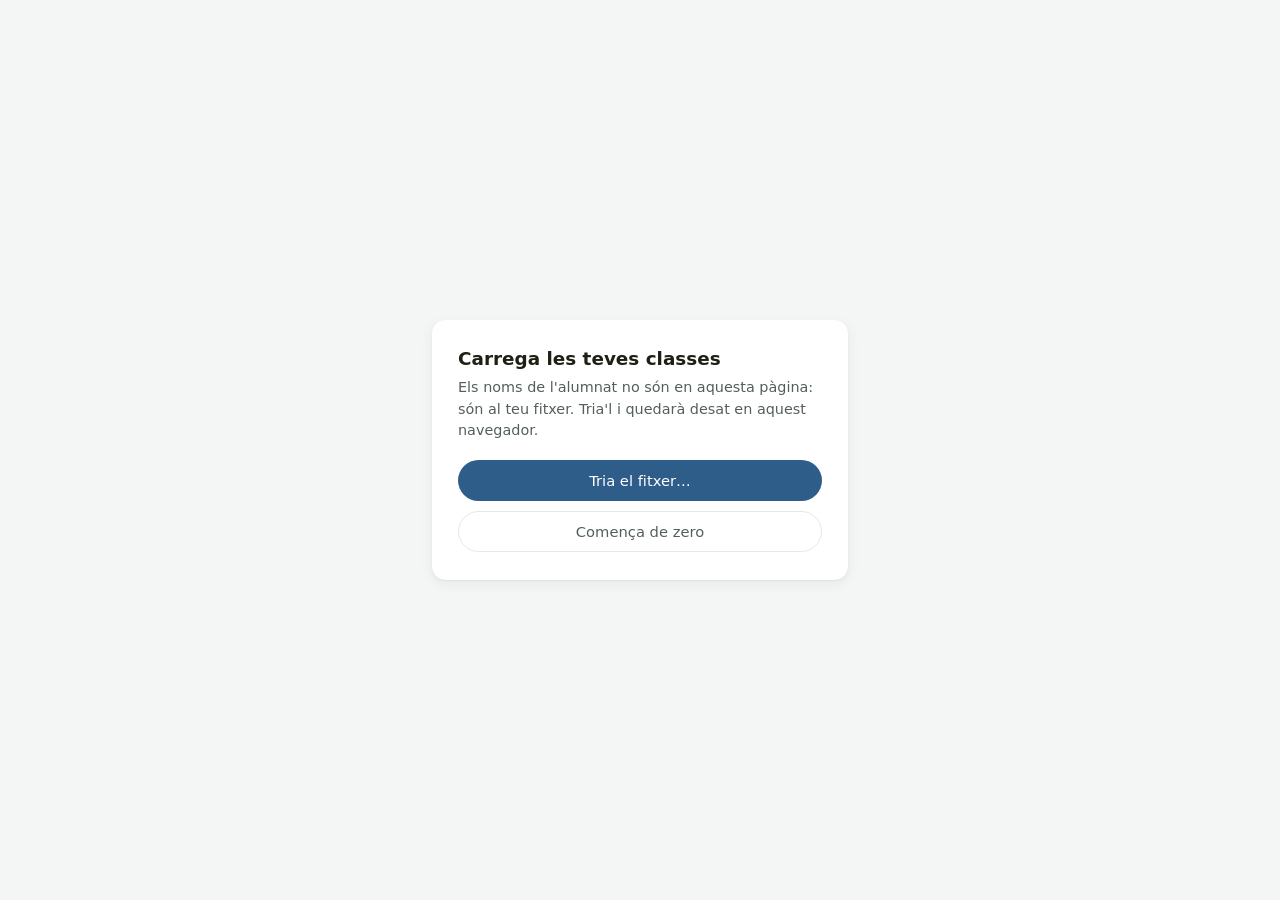
<file: alta.html>
<!DOCTYPE html>
<html lang="ca">
<head>
  <meta charset="UTF-8" />
  <meta name="viewport" content="width=device-width, initial-scale=1.0" />
  <title>Alta de classe — Positius</title>
  <link rel="stylesheet" href="style.css" />
  <link rel="stylesheet" href="alta.css" />
</head>
<body>

  <div class="contenidor">

    <header>
      <h1>📋 Alta de classe</h1>
      <div class="header-controls">
        <div class="selector-wrap">
          <label for="selector-grup-alta">Grup:</label>
          <select id="selector-grup-alta"></select>
        </div>
        <a href="setup.html" class="boto-nav">Setup</a>
        <a href="horari.html" class="boto-nav">Horari</a>
        <a href="index.html" class="boto-nav">Positius</a>
      </div>
    </header>

    <span id="estat-grup-actual" class="estat-grup-actual"></span>

    <section class="targeta-docent">
      <div class="camp-docent-wrap">
        <label for="camp-docent">Docent</label>
        <input id="camp-docent" type="text" placeholder="Dani" autocomplete="off" />
      </div>
      <div class="camp-docent-wrap">
        <label for="camp-curs">Curs</label>
        <input id="camp-curs" type="text" placeholder="2026-27" autocomplete="off" />
      </div>
      <span class="camp-docent-nota">
        El fitxer es dirà <code id="nom-fitxer">profe.js</code>
      </span>
    </section>

    <section class="targeta-alta">
      <div class="columna-entrada">
        <h2>Enganxa la llista de noms</h2>
        <textarea
          id="textarea-noms"
          placeholder="Martina&#10;Youssef&#10;Laia&#10;Bruno&#10;…"
        ></textarea>
      </div>

      <div class="columna-previsualitzacio">
        <h2>Previsualització</h2>
        <span id="previsualitzacio-comptador" class="previsualitzacio-comptador"></span>
        <ol id="previsualitzacio-llista" class="previsualitzacio-llista"></ol>
        <p id="previsualitzacio-baixes" class="previsualitzacio-baixes" hidden></p>
      </div>
    </section>

    <section class="targeta-descarrega">
      <span class="avis-substitucio">
        Els alumnes que continuen conserven el seient. Només caldrà passar pel
        Setup per seure els nous (i omplir els llocs dels que marxen).
      </span>
      <div class="targeta-descarrega-botons">
        <button id="boto-desa-nomes" type="button" class="boto-secundari" disabled>
          Desa només aquí
        </button>
        <button id="boto-desa-descarrega" type="button" disabled>
          Desa i descarrega ⭳
        </button>
      </div>
    </section>

    <p id="estat-alta" class="estat-alta" hidden></p>

  </div>

  <script src="dades.js"></script>
  <script src="seients.js"></script>
  <script src="alta.js"></script>
</body>
</html>
</file>
<file: style.css>
/* ------------------------------------------------------------------
   style.css
   Full d'estils de l'aplicació de positius.
   ------------------------------------------------------------------ */

:root {
  --blau:       #2f5d8a;
  --blau-fosc:  #1c3a57;
  --blau-suau:  #eaf1f8;
  --verd:       #2f8a5d;
  --verd-suau:  #e6f4ec;
  --ambre:      #c98a1c;
  --vermell: #b23a3a;
  --vermell-suau: #f7e8e8;

  --text-1: #1c2114;
  --text-2: #545e5e;
  --text-3: #8a9494;

  --surface: #ffffff;
  --bg-base: #f4f6f6;
  --border:  rgba(20, 30, 40, 0.10);

  --sh-card: 0 1px 2px rgba(20, 30, 40, 0.06), 0 4px 14px rgba(20, 30, 40, 0.06);
  --r-card: 14px;
  --r-btn: 100px;
}

* , *::before, *::after { box-sizing: border-box; margin: 0; padding: 0; }

html, body { height: 100%; }

body {
  display: flex;
  background: var(--bg-base);
  font-family: -apple-system, BlinkMacSystemFont, 'Segoe UI', system-ui, sans-serif;
  color: var(--text-1);
  padding: 14px 18px;
  overflow: hidden;
}

.contenidor {
  display: flex;
  flex-direction: column;
  width: 100%;
  max-width: 900px;
  height: 100%;
  margin: 0 auto;
}

/* ── Capçalera ── */

header {
  display: flex;
  flex-wrap: wrap;
  align-items: center;
  justify-content: space-between;
  gap: 12px;
  margin-bottom: 4px;
  flex: 0 0 auto;
}

header h1 {
  font-size: 20px;
  font-weight: 800;
  letter-spacing: -0.2px;
}

.header-controls {
  display: flex;
  align-items: center;
  gap: 12px;
}

.selector-wrap label {
  font-size: 12px;
  color: var(--text-2);
  margin-right: 6px;
}

#selector-grup,
#selector-grup-setup {
  font: inherit;
  font-weight: 600;
  padding: 8px 12px;
  border-radius: var(--r-btn);
  border: 1px solid var(--border);
  background: var(--surface);
  color: var(--text-1);
}

.boto-nav {
  display: inline-block;
  font-size: 13px;
  font-weight: 700;
  text-decoration: none;
  padding: 8px 16px;
  border-radius: var(--r-btn);
  border: 1px solid var(--border);
  background: var(--surface);
  color: var(--blau);
  transition: background 0.15s ease, border-color 0.15s ease, transform 0.12s ease;
}

.boto-nav:hover {
  background: var(--blau);
  border-color: var(--blau);
  color: #fff;
  transform: translateY(-1px);
}

.boto-nav:active {
  transform: translateY(0);
}

/* ── Toggle M2 (mode teclat) i indicador d'estat ── */

.toggle-m2-wrap {
  display: flex;
  align-items: center;
  gap: 8px;
}

.toggle-m2-label {
  display: flex;
  align-items: center;
  gap: 6px;
  font-size: 12px;
  font-weight: 700;
  color: var(--text-2);
  padding: 8px 12px;
  border-radius: var(--r-btn);
  border: 1px solid var(--border);
  background: var(--surface);
  cursor: pointer;
  user-select: none;
}

.toggle-m2-label input[type="checkbox"] {
  width: 15px;
  height: 15px;
  accent-color: var(--blau);
  cursor: pointer;
}

.indicador-m2 {
  min-width: 74px;
  font-size: 12px;
  font-weight: 800;
  color: var(--blau);
}

.indicador-m2--exit {
  color: var(--verd);
}

.indicador-m2--exit-negatiu {
  color: var(--vermell);
}

.indicador-m2--error {
  color: var(--ambre);
}

/* ── Targeta de grup ── */

.targeta-grup {
  display: flex;
  flex-direction: column;
  flex: 1 1 auto;
  min-height: 0;
  background: var(--surface);
  border-radius: var(--r-card);
  box-shadow: var(--sh-card);
  padding: 14px 16px;
  margin-bottom: 10px;
}

.targeta-grup-cap {
  display: flex;
  flex-wrap: wrap;
  align-items: baseline;
  justify-content: space-between;
  gap: 6px 10px;
  margin-bottom: 10px;
  flex: 0 0 auto;
}

#titol-grup {
  font-size: 17px;
  font-weight: 800;
  color: var(--blau-fosc);
}

/* ── Selector de dia i franja (consultar trams passats) ── */

.selector-tram {
  display: flex;
  align-items: center;
  gap: 6px;
  flex: 0 0 auto;
}

.selector-tram label {
  font-size: 12px;
  color: var(--text-2);
}

#selector-data,
#selector-hora {
  font: inherit;
  font-size: 12px;
  font-weight: 600;
  padding: 5px 10px;
  border-radius: var(--r-btn);
  border: 1px solid var(--border);
  background: var(--surface);
  color: var(--text-1);
}

#selector-data {
  cursor: pointer;
}

.boto-avui {
  font: inherit;
  font-size: 12px;
  font-weight: 700;
  padding: 5px 12px;
  border-radius: var(--r-btn);
  border: 1px solid var(--border);
  background: var(--surface);
  color: var(--blau);
  cursor: pointer;
  transition: background 0.15s ease, border-color 0.15s ease;
}

.boto-avui:hover {
  background: var(--blau);
  border-color: var(--blau);
  color: #fff;
}

/* Avís de tram passat: ha de ser impossible de no veure, perquè el
   risc real és apuntar positius al dia equivocat sense adonar-se'n. */

.avis-tram {
  flex: 0 0 auto;
  margin-bottom: 10px;
  padding: 8px 12px;
  border-radius: 10px;
  border: 1px solid var(--ambre);
  background: #fdf6e8;
  color: #7a5310;
  font-size: 12px;
  font-weight: 700;
}

.avis-tram[hidden] {
  display: none;
}

/* Mentre es mira un dia passat, la targeta de la graella canvia de
   to per reforçar l'avís. */

.mode-tram-passat .targeta-grup {
  border: 2px solid var(--ambre);
}

.mode-tram-passat .boto-avui {
  background: var(--ambre);
  border-color: var(--ambre);
  color: #fff;
}

.mode-tram-passat #selector-data,
.mode-tram-passat #selector-hora {
  border-color: var(--ambre);
}

/* ── Graella de l'aula ── */

.graella-aula {
  display: flex;
  flex-direction: column;
  flex: 1 1 auto;
  min-height: 0;
  gap: 8px;
}

.fila-aula {
  display: grid;
  grid-template-columns: repeat(var(--taules-per-fila, 3), 1fr);
  gap: 8px;
  flex: 1 1 0;
  min-height: 0;
}

.taula-parella {
  display: grid;
  grid-template-columns: 1fr 1fr;
  gap: 6px;
  padding: 6px;
  background: var(--bg-base);
  border-radius: 10px;
  border: 1px dashed var(--border);
  min-height: 0;
}

.alumne {
  display: flex;
  flex-direction: column;
  align-items: center;
  justify-content: center;
  gap: 2px;
  min-height: 0;
  min-width: 0;
  /* Xarxa de seguretat: res del que hi hagi a dins no ha de poder
     sortir de la targeta i trepitjar la fila de sota. El comptador ja
     passa a la forma compacta quan hi ha massa símbols (vegeu
     MAX_SIMBOLS_COMPTADOR a positius.js), però un nom molt llarg
     també podria desbordar. */
  overflow: hidden;
  padding: 4px;
  border: none;
  border-radius: 8px;
  background: var(--surface);
  box-shadow: var(--sh-card);
  cursor: pointer;
  font: inherit;
  color: var(--text-1);
  transition: transform 0.12s ease, box-shadow 0.12s ease, background 0.12s ease;
}

.alumne:hover {
  transform: translateY(-2px);
  box-shadow: 0 6px 16px rgba(20, 30, 40, 0.12);
}

.alumne:active {
  transform: translateY(0);
}

.alumne-nom {
  font-size: 13px;
  font-weight: 700;
  text-align: center;
  line-height: 1.15;
  max-width: 100%;
  overflow-wrap: anywhere;
}

/* Número de llista de l'alumne, davant del nom. En M1 només és una
   referència; en M2 és el codi que s'ha de teclejar, i per això allà
   es ressalta. Es fa servir xifra tabular perquè els números de dues
   xifres quedin alineats entre targetes. */

.alumne-numero {
  color: var(--text-3);
  font-weight: 800;
  font-variant-numeric: tabular-nums;
}

.graella-aula--m2 .alumne-numero {
  color: var(--blau);
}

/* El comptador té dos grups de símbols, un per als positius i un
   altre per als negatius, sempre agrupats per tipus (mai barrejats
   per ordre d'entrada) i amb un color diferent cadascun perquè es
   distingeixin d'un cop d'ull. Un grup buit simplement no ocupa
   espai (el span queda buit), així que amb només positius (el cas
   d'abans d'afegir els negatius) es veu exactament igual que abans. */
.alumne-comptador {
  display: flex;
  align-items: baseline;
  justify-content: center;
  gap: 6px;
  font-size: 20px; /* +70% respecte als 12px originals */
  font-weight: 800;
  letter-spacing: 1px;
  line-height: 1;
  min-height: 22px;
  max-width: 100%;
}

.alumne-comptador-positius {
  color: var(--verd);
}

.alumne-comptador-negatius {
  color: var(--vermell);
}

.alumne--maxim {
  background: var(--verd-suau);
}

/* Simètric a alumne--maxim, però per quan el valor combinat ja ha
   arribat al mínim (VALOR_MINIM_TRAM): mateix tractament visual,
   amb el to vermell en comptes del verd. */
.alumne--minim {
  background: var(--vermell-suau);
}

.alumne--rebot {
  animation: rebot 0.22s ease;
}
@keyframes rebot {
  0%, 100% { transform: translateX(0); }
  30% { transform: translateX(-4px); }
  60% { transform: translateX(4px); }
}

.alumne--buit {
  background: transparent;
  box-shadow: none;
  cursor: default;
}

/* Flaix breu quan un positiu s'assigna des del mode M2 (teclat), com
   a equivalent visual del clic normal de M1. */
.alumne--flaix-m2 {
  animation: flaix-m2 0.3s ease;
}
@keyframes flaix-m2 {
  0% { box-shadow: var(--sh-card); }
  40% { box-shadow: 0 0 0 3px var(--verd); }
  100% { box-shadow: var(--sh-card); }
}

/* Mode M2 actiu: M2 anul·la M1, així que la graella es veu (i és) no
   clicable — mateix "cursor: pointer" fora, però sense hover ni clic
   efectius (els listeners ja ho ignoren en JS; això és només l'aspecte). */
.graella-aula--m2 .alumne:not(.alumne--buit) {
  cursor: default;
  opacity: 0.72;
}
.graella-aula--m2 .alumne:not(.alumne--buit):hover {
  transform: none;
  box-shadow: var(--sh-card);
}

/* ── Exportar a Excel ── */

.targeta-exportar {
  flex: 0 0 auto;
  background: var(--surface);
  border-radius: var(--r-card);
  box-shadow: var(--sh-card);
  padding: 12px 16px;
  margin-top: 10px;
}

.targeta-exportar h2 {
  font-size: 14px;
  font-weight: 800;
  color: var(--blau-fosc);
  margin-bottom: 8px;
}

.exportar-controls {
  display: flex;
  flex-wrap: wrap;
  gap: 10px;
}

#selector-tram-exportar {
  flex: 1 1 260px;
  font: inherit;
  font-size: 13px;
  padding: 9px 12px;
  border-radius: var(--r-btn);
  border: 1px solid var(--border);
  background: var(--bg-base);
  color: var(--text-1);
}

#boto-exportar {
  flex: 0 0 auto;
  font: inherit;
  font-weight: 700;
  font-size: 13px;
  padding: 9px 18px;
  border-radius: var(--r-btn);
  border: none;
  background: var(--blau);
  color: #fff;
  cursor: pointer;
  transition: background 0.15s ease, transform 0.12s ease;
}

#boto-exportar:hover:not(:disabled) {
  background: var(--blau-fosc);
  transform: translateY(-1px);
}

#boto-exportar:disabled,
#selector-tram-exportar:disabled {
  opacity: 0.55;
  cursor: not-allowed;
}

/* ── Peu de pàgina ── */

footer {
  flex: 0 0 auto;
  margin-top: 8px;
  text-align: center;
  font-size: 11px;
  color: var(--text-3);
}

/* Aquesta aplicació està pensada per fer-se servir des d'un ordinador
   portàtil, amb tota la informació visible sense necessitat de fer
   scroll vertical (per això el disseny fa servir alçades flexibles
   en lloc de mides fixes). No s'ha optimitzat per a mòbil. */
</file>
<file: alta.css>
/* ------------------------------------------------------------------
   alta.css
   Estils propis d'alta.html. Reutilitza les variables de style.css
   i només hi afegeix el que és específic d'aquesta pàgina: el
   formulari de dues columnes i la previsualització de la llista.
   ------------------------------------------------------------------ */

.estat-grup-actual {
  display: block;
  font-size: 12px;
  color: var(--text-2);
  margin-bottom: 10px;
  flex: 0 0 auto;
}

/* ── Targeta principal: entrada + previsualització ── */

.targeta-alta {
  display: grid;
  grid-template-columns: 1fr 1fr;
  gap: 16px;
  flex: 1 1 auto;
  min-height: 0;
  background: var(--surface);
  border-radius: var(--r-card);
  box-shadow: var(--sh-card);
  padding: 16px;
  margin-bottom: 10px;
}

.columna-entrada,
.columna-previsualitzacio {
  display: flex;
  flex-direction: column;
  min-height: 0;
}

.targeta-alta h2 {
  font-size: 14px;
  font-weight: 800;
  color: var(--blau-fosc);
  margin-bottom: 6px;
  flex: 0 0 auto;
}

#textarea-noms {
  flex: 1 1 auto;
  min-height: 0;
  resize: none;
  font: inherit;
  font-size: 14px;
  padding: 12px;
  border-radius: 10px;
  border: 1px solid var(--border);
  background: var(--bg-base);
  color: var(--text-1);
  line-height: 1.5;
}

#textarea-noms:focus {
  outline: 2px solid var(--blau);
  outline-offset: -1px;
}

.previsualitzacio-comptador {
  display: block;
  font-size: 12px;
  color: var(--text-2);
  margin-bottom: 6px;
  flex: 0 0 auto;
}

.previsualitzacio-llista {
  flex: 1 1 auto;
  min-height: 0;
  overflow-y: auto;
  list-style: none;
  padding: 4px;
  border-radius: 10px;
  border: 1px dashed var(--border);
  background: var(--bg-base);
}

.previsualitzacio-llista li {
  padding: 4px 8px;
  font-size: 13px;
  font-weight: 600;
  border-bottom: 1px solid var(--border);
}

.previsualitzacio-llista li:last-child {
  border-bottom: none;
}

/* ── Bloc de descàrrega ── */

.targeta-descarrega {
  flex: 0 0 auto;
  display: flex;
  flex-wrap: wrap;
  align-items: center;
  justify-content: space-between;
  gap: 12px;
  background: var(--surface);
  border-radius: var(--r-card);
  box-shadow: var(--sh-card);
  padding: 16px 18px;
}

.avis-substitucio {
  font-size: 12px;
  color: var(--ambre);
  font-weight: 600;
  max-width: 55ch;
}

#boto-descarregar-alumnes {
  flex: 0 0 auto;
  font: inherit;
  font-weight: 700;
  font-size: 13px;
  padding: 10px 20px;
  border-radius: var(--r-btn);
  border: none;
  background: var(--blau);
  color: #fff;
  cursor: pointer;
  transition: background 0.15s ease, transform 0.12s ease;
}

#boto-descarregar-alumnes:hover:not(:disabled) {
  background: var(--blau-fosc);
  transform: translateY(-1px);
}

#boto-descarregar-alumnes:disabled {
  background: var(--text-3);
  cursor: not-allowed;
  opacity: 0.7;
}

/* ------------------------------------------------------------------
   Dades del docent (nom i curs)
   Només serveixen per identificar el fitxer generat, per això la
   targeta és discreta i va damunt de la feina de debò.
   ------------------------------------------------------------------ */

.targeta-docent {
  display: flex;
  align-items: flex-end;
  gap: 16px;
  flex-wrap: wrap;
  background: var(--surface);
  border-radius: var(--r-card);
  box-shadow: var(--sh-card);
  padding: 12px 16px;
  margin-bottom: 12px;
}

.camp-docent-wrap {
  display: flex;
  flex-direction: column;
  gap: 4px;
}

.camp-docent-wrap label {
  font-size: 0.74rem;
  color: var(--text-3);
}

.camp-docent-wrap input {
  font: inherit;
  font-size: 0.9rem;
  color: var(--text-1);
  padding: 6px 10px;
  width: 11ch;
  border: 1px solid var(--border);
  border-radius: 8px;
  background: var(--bg-base);
}

.camp-docent-wrap input:focus-visible {
  outline: 2px solid var(--blau);
  outline-offset: 1px;
}

.camp-docent-nota {
  font-size: 0.78rem;
  color: var(--text-3);
  margin-left: auto;
  padding-bottom: 7px;
}

.camp-docent-nota code {
  font-family: ui-monospace, SFMono-Regular, Menlo, monospace;
  font-size: 0.78rem;
  color: var(--text-2);
  background: var(--blau-suau);
  padding: 2px 6px;
  border-radius: 5px;
}

.estat-alta {
  font-size: 0.84rem;
  color: var(--verd);
  background: var(--verd-suau);
  border-radius: 10px;
  padding: 9px 13px;
  margin-top: 10px;
}

/* ------------------------------------------------------------------
   Què passarà amb cada nom en tornar a donar d'alta un grup
   (es manté / nom corregit / nou) i qui en surt.
   ------------------------------------------------------------------ */

.previsualitzacio-llista li {
  display: flex;
  align-items: center;
  flex-wrap: wrap;
  gap: 6px;
}

.previsualitzacio-nom {
  flex: 1 1 auto;
}

.previsualitzacio-etiqueta {
  font-size: 11px;
  font-weight: 700;
  padding: 1px 8px;
  border-radius: 100px;
}

.previsualitzacio-nou .previsualitzacio-etiqueta {
  color: var(--verd);
  background: var(--verd-suau);
}

.previsualitzacio-corregit .previsualitzacio-etiqueta,
.previsualitzacio-manual .previsualitzacio-etiqueta {
  color: var(--ambre);
  background: #fbf1de;
}

.previsualitzacio-vincle {
  font: inherit;
  font-size: 11px;
  padding: 1px 4px;
  border-radius: 6px;
  border: 1px solid var(--border);
  background: var(--surface);
  color: var(--text-2);
  max-width: 14ch;
}

.previsualitzacio-baixes {
  flex: 0 0 auto;
  font-size: 12px;
  font-weight: 600;
  color: var(--vermell);
  background: var(--vermell-suau);
  border-radius: 8px;
  padding: 6px 10px;
  margin-top: 6px;
}
</file>
<file: horari.css>
/* ------------------------------------------------------------------
   horari.css
   Estils propis d'horari.html. Reutilitza les variables de style.css
   i només hi afegeix el que és específic d'aquesta pàgina: el
   formulari de dues columnes, la graella de previsualització i la
   llista d'avisos de cel·les no reconegudes.
   ------------------------------------------------------------------ */

.estat-horari-actual {
  display: block;
  font-size: 12px;
  color: var(--text-2);
  margin-bottom: 10px;
  flex: 0 0 auto;
}

/* ── Targeta principal: entrada + previsualització ── */

.targeta-horari {
  display: grid;
  grid-template-columns: 1fr 1fr;
  gap: 16px;
  flex: 1 1 auto;
  min-height: 0;
  background: var(--surface);
  border-radius: var(--r-card);
  box-shadow: var(--sh-card);
  padding: 16px;
  margin-bottom: 10px;
}

.columna-entrada,
.columna-previsualitzacio {
  display: flex;
  flex-direction: column;
  min-height: 0;
}

.targeta-horari h2 {
  font-size: 14px;
  font-weight: 800;
  color: var(--blau-fosc);
  margin-bottom: 6px;
  flex: 0 0 auto;
}

.horari-ajuda {
  font-size: 12px;
  color: var(--text-2);
  margin-bottom: 8px;
  flex: 0 0 auto;
}

#textarea-horari {
  flex: 1 1 auto;
  min-height: 0;
  resize: none;
  font: inherit;
  font-family: ui-monospace, Consolas, monospace;
  font-size: 12px;
  padding: 12px;
  border-radius: 10px;
  border: 1px solid var(--border);
  background: var(--bg-base);
  color: var(--text-1);
  line-height: 1.5;
  white-space: pre;
}

#textarea-horari:focus {
  outline: 2px solid var(--blau);
  outline-offset: -1px;
}

.previsualitzacio-comptador {
  display: block;
  font-size: 12px;
  color: var(--text-2);
  margin-bottom: 8px;
  flex: 0 0 auto;
}

/* ── Graella de previsualització ── */

.previsualitzacio-graella {
  flex: 0 0 auto;
  overflow-x: auto;
}

.previsualitzacio-graella table {
  border-collapse: collapse;
  width: 100%;
  font-size: 12px;
}

.previsualitzacio-graella th,
.previsualitzacio-graella td {
  padding: 6px 4px;
  text-align: center;
  border: 1px solid var(--border);
}

.previsualitzacio-graella th {
  color: var(--text-2);
  font-weight: 700;
  font-size: 11px;
  background: var(--bg-base);
}

.previsualitzacio-graella td.cella-ocupada {
  background: var(--blau-suau);
  color: var(--blau-fosc);
  font-weight: 700;
}

/* ── Llista d'avisos ── */

.previsualitzacio-avisos {
  flex: 1 1 auto;
  min-height: 0;
  overflow-y: auto;
  list-style: none;
  margin-top: 10px;
  padding: 0;
}

.previsualitzacio-avisos:empty {
  margin-top: 0;
}

.previsualitzacio-avisos li {
  padding: 6px 8px;
  margin-bottom: 4px;
  font-size: 12px;
  font-weight: 600;
  color: var(--ambre);
  background: #fdf6ea;
  border-radius: 8px;
  border: 1px solid rgba(201, 138, 28, 0.25);
}

/* ── Bloc de descàrrega ── */

.targeta-descarrega {
  flex: 0 0 auto;
  display: flex;
  flex-wrap: wrap;
  align-items: center;
  justify-content: space-between;
  gap: 12px;
  background: var(--surface);
  border-radius: var(--r-card);
  box-shadow: var(--sh-card);
  padding: 16px 18px;
}

.avis-substitucio {
  font-size: 12px;
  color: var(--ambre);
  font-weight: 600;
  max-width: 55ch;
}

#boto-desar-horari {
  flex: 0 0 auto;
  font: inherit;
  font-weight: 700;
  font-size: 13px;
  padding: 10px 20px;
  border-radius: var(--r-btn);
  border: none;
  background: var(--blau);
  color: #fff;
  cursor: pointer;
  transition: background 0.15s ease, transform 0.12s ease;
}

#boto-desar-horari:hover:not(:disabled) {
  background: var(--blau-fosc);
  transform: translateY(-1px);
}

#boto-desar-horari:disabled {
  background: var(--text-3);
  cursor: not-allowed;
  opacity: 0.7;
}

/* ── Botons del bloc de desar/exportar ── */

.targeta-descarrega-botons {
  display: flex;
  flex-wrap: wrap;
  gap: 10px;
}

.boto-secundari {
  flex: 0 0 auto;
  font: inherit;
  font-weight: 600;
  font-size: 13px;
  padding: 10px 18px;
  border-radius: var(--r-btn);
  border: 1px solid var(--border);
  background: var(--surface);
  color: var(--text-2);
  cursor: pointer;
  transition: background 0.15s ease, border-color 0.15s ease;
}

.boto-secundari:hover {
  background: var(--bg-base);
  border-color: var(--text-3);
}
</file>
<file: setup.css>
/* ------------------------------------------------------------------
   setup.css
   Estils propis de setup.html. Reutilitza les variables i les
   classes de style.css (.contenidor, .targeta-grup, .graella-aula,
   .fila-aula, .taula-parella...) i només hi afegeix el que és
   específic d'aquesta pàgina: els seients i el bloc de descàrrega.
   ------------------------------------------------------------------ */

/* ── Seients (taules buides o assignades) ── */

.seient {
  position: relative;
  display: flex;
  align-items: center;
  justify-content: center;
  min-height: 64px;
  padding: 8px 6px;
  border: none;
  border-radius: 8px;
  background: var(--surface);
  box-shadow: var(--sh-card);
  cursor: pointer;
  font: inherit;
  font-size: 13px;
  font-weight: 700;
  text-align: center;
  color: var(--text-1);
  transition: transform 0.12s ease, box-shadow 0.12s ease, background 0.12s ease;
}

.seient:hover {
  transform: translateY(-2px);
  box-shadow: 0 6px 16px rgba(20, 30, 40, 0.12);
}

.seient--buit {
  background: var(--bg-base);
  border: 1px dashed var(--border);
  box-shadow: none;
  color: var(--text-3);
  font-weight: 600;
}

/* Desplegable flotant que apareix en clicar un seient */

.seient-select {
  position: absolute;
  inset: 0;
  width: 100%;
  height: 100%;
  border-radius: 8px;
  border: 2px solid var(--blau);
  background: var(--surface);
  font: inherit;
  font-size: 13px;
  text-align: center;
  color: var(--text-1);
}

/* ── Arrossegar i deixar anar ── */

/* Un seient ocupat es pot agafar; un de buit, no. */
.seient:not(.seient--buit) {
  cursor: grab;
}

.seient:not(.seient--buit):active {
  cursor: grabbing;
}

/* L'element que s'està arrossegant ara mateix (el que es queda al
   seu lloc original, atenuat, mentre el ratolí porta la còpia). */
.arrossegant {
  opacity: 0.4;
}

/* Mentre dura l'arrossegament, els llocs lliures es fan visibles
   perquè es vegi d'un cop d'ull on es pot deixar anar l'alumne. */
.arrossegament-actiu .seient--buit {
  border-style: solid;
  border-color: var(--blau);
  background: var(--blau-suau);
  color: var(--blau);
}

/* Seient sobre el qual hi ha el punter ara mateix. */
.seient--diana {
  outline: 2px solid var(--blau);
  outline-offset: 1px;
  background: var(--blau-suau);
  transform: translateY(-2px);
}

/* ── Banqueta: alumnes sense seient ── */

.targeta-banqueta {
  flex: 0 0 auto;
  background: var(--surface);
  border-radius: var(--r-card);
  box-shadow: var(--sh-card);
  padding: 10px 14px 12px;
  border: 2px dashed transparent;
  transition: border-color 0.15s ease, background 0.15s ease;
}

/* La banqueta accepta que hi deixis anar un alumne assignat, cosa
   que li allibera la taula. */
.targeta-banqueta.banqueta--diana {
  border-color: var(--ambre);
  background: #fdf6e8;
}

.banqueta-cap {
  display: flex;
  flex-wrap: wrap;
  align-items: baseline;
  gap: 4px 10px;
  margin-bottom: 8px;
}

.banqueta-titol {
  font-size: 13px;
  font-weight: 800;
  color: var(--blau-fosc);
}

.banqueta-pista {
  font-size: 12px;
  color: var(--text-3);
}

.boto-buidar-aula {
  margin-left: auto;
  padding: 5px 12px;
  font-size: 12px;
}

/* Text discret que diu d'on surt la distribució i quan es va desar. */

.estat-seients {
  font-size: 12px;
  color: var(--text-3);
}

.estat-seients--error {
  color: var(--vermell);
  font-weight: 600;
}

.banqueta-llista {
  display: flex;
  flex-wrap: wrap;
  gap: 6px;
  max-height: 96px;
  overflow-y: auto;
}

.fitxa-alumne {
  padding: 6px 12px;
  border-radius: var(--r-btn);
  border: 1px solid var(--border);
  background: var(--bg-base);
  box-shadow: var(--sh-card);
  font-size: 13px;
  font-weight: 700;
  color: var(--text-1);
  cursor: grab;
  user-select: none;
  transition: transform 0.12s ease, box-shadow 0.12s ease, background 0.12s ease;
}

.fitxa-alumne:hover {
  background: var(--blau-suau);
  transform: translateY(-1px);
  box-shadow: 0 6px 16px rgba(20, 30, 40, 0.12);
}

.fitxa-alumne:active {
  cursor: grabbing;
}

.banqueta-buida {
  font-size: 13px;
  color: var(--verd);
  font-weight: 600;
}

/* ── Bloc de descàrrega ── */

.targeta-descarrega {
  flex: 0 0 auto;
  display: flex;
  flex-wrap: wrap;
  align-items: center;
  justify-content: space-between;
  gap: 12px;
  background: var(--surface);
  border-radius: var(--r-card);
  box-shadow: var(--sh-card);
  padding: 16px 18px;
  margin-top: 18px;
}

.comptador-pendents {
  font-size: 13px;
  color: var(--ambre);
  font-weight: 600;
}

.comptador-pendents.comptador--complet {
  color: var(--verd);
}

.targeta-descarrega-botons {
  display: flex;
  flex-wrap: wrap;
  gap: 10px;
}

.boto-secundari {
  flex: 0 0 auto;
  font: inherit;
  font-weight: 600;
  font-size: 13px;
  padding: 10px 18px;
  border-radius: var(--r-btn);
  border: 1px solid var(--border);
  background: var(--surface);
  color: var(--text-2);
  cursor: pointer;
  transition: background 0.15s ease, border-color 0.15s ease;
}

.boto-secundari:hover {
  background: var(--bg-base);
  border-color: var(--text-3);
}

#boto-descarregar-config {
  flex: 0 0 auto;
  font: inherit;
  font-weight: 700;
  font-size: 13px;
  padding: 10px 20px;
  border-radius: var(--r-btn);
  border: none;
  background: var(--blau);
  color: #fff;
  cursor: pointer;
  transition: background 0.15s ease, transform 0.12s ease;
}

#boto-descarregar-config:hover:not(:disabled) {
  background: var(--blau-fosc);
  transform: translateY(-1px);
}

#boto-descarregar-config:disabled {
  background: var(--text-3);
  cursor: not-allowed;
  opacity: 0.7;
}
</file>
